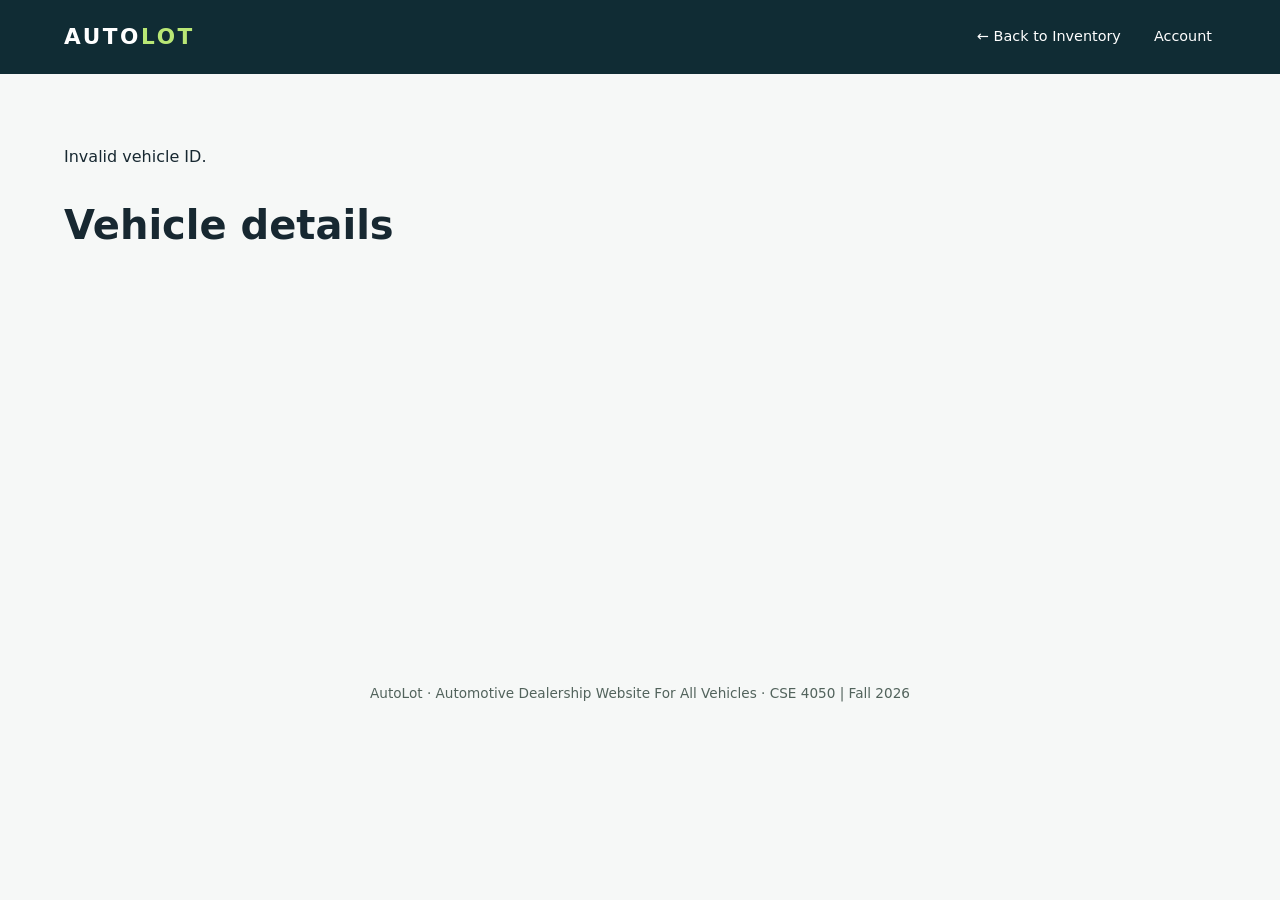
<file: wwwroot/vehicle.html>
<!doctype html>
<html lang="en">
<head>
    <meta charset="utf-8">
    <meta name="viewport" content="width=device-width, initial-scale=1">
    <title>Vehicle details | AutoLot</title>
    <link rel="stylesheet" href="styles.css">
</head>
<body>
    <a class="skip-link" href="#main-content">Skip to Main Content</a>

    <header>
        <a class="brand" href="/">AUTO<span>LOT</span></a>
        <nav aria-label="Primary navigation">
            <a href="/">← Back to Inventory</a>
            <a href="/account.html">Account</a>
        </nav>
    </header>

    <main id="main-content" class="container detail">
        <p id="detail-status" role="status" aria-live="polite" aria-atomic="true">Loading vehicle details…</p>
        <div id="detail" aria-busy="true">
            <h1>Vehicle details</h1>
        </div>
    </main>

    <footer>AutoLot · Automotive Dealership Website For All Vehicles · CSE 4050 | Fall 2026</footer>
    <script src="detail.js?v=2"></script>
</body>
</html>
</file>
<file: wwwroot/styles.css>
:root {
    font-family: system-ui, sans-serif;
    color: #172831;
    background: #f6f8f7;
    line-height: 1.5;
}

* {
    box-sizing: border-box;
}

body {
    margin: 0;
}

.skip-link {
    position: absolute;
    top: 12px;
    left: 12px;
    z-index: 1;
    transform: translateY(-200%);
    padding: 10px 14px;
    border: 2px solid #102c34;
    border-radius: 4px;
    background: white;
    color: #102c34;
}

.skip-link:focus {
    transform: translateY(0);
}

header {
    background: #102c34;
    color: white;
    padding: 18px max(5%, calc((100% - 1200px) / 2));
    display: flex;
    justify-content: space-between;
    align-items: center;
    gap: 20px;
}

a {
    color: inherit;
}

.brand {
    font-weight: 900;
    letter-spacing: .12em;
    text-decoration: none;
    font-size: 1.35rem;
}

.brand span {
    color: #b9e775;
}

nav {
    display: flex;
    gap: 25px;
}

nav a {
    display: inline-block;
    padding: 8px 4px;
    text-decoration: none;
    font-size: .9rem;
}

.hero {
    background: linear-gradient(120deg, #173d43, #274e47);
    color: white;
    padding: 15px max(6%, calc((100% - 1200px) / 2)) 20px;
}

.hero h1 {
    font-size: clamp(2.6rem, 6vw, 5rem);
    line-height: 1.05;
    letter-spacing: -.04em;
    margin: 12px 0 22px;
}

.hero p:not(.eyebrow) {
    color: #d4e4df;
    max-width: 520px;
    font-size: 1.1rem;
}

.eyebrow {
    color: #35652b;
    letter-spacing: .16em;
    font-weight: 800;
    font-size: .72rem;
}

.hero .eyebrow {
    color: #b9e775;
}

.button,
button {
    display: inline-block;
    background: #bbec7f;
    color: #102c34;
    border: 0;
    border-radius: 5px;
    padding: 13px 19px;
    font-weight: 750;
    cursor: pointer;
    text-decoration: none;
}

.button {
    margin-top: 22px;
}

.container {
    max-width: 1200px;
    margin: auto;
    padding: 55px 24px;
}

.heading {
    display: flex;
    justify-content: space-between;
    align-items: end;
    gap: 20px;
}

.heading h2,
.about h2 {
    font-size: 2rem;
    margin: 0;
}

.heading > p {
    color: #60716e;
}

form {
    display: grid;
    grid-template-columns: repeat(5, 1fr);
    gap: 12px;
    padding: 22px;
    background: white;
    border: 1px solid #dfe7e2;
    border-radius: 8px;
    margin: 25px 0;
}

label {
    font-size: .8rem;
    font-weight: 700;
}

input {
    width: 100%;
    margin-top: 6px;
    padding: 11px;
    border: 1px solid #66766f;
    border-radius: 4px;
    font: inherit;
}

.actions {
    grid-column: 1 / -1;
    display: flex;
    gap: 10px;
}

.secondary {
    background: #e9eeeb;
}

.results-heading {
    display: flex;
    justify-content: space-between;
    align-items: center;
    gap: 10px;
}

.results-heading span {
    color: #61736d;
    font-size: .9rem;
}

.grid {
    display: grid;
    grid-template-columns: repeat(3, 1fr);
    gap: 20px;
}

.card {
    background: white;
    border: 1px solid #dfe7e2;
    border-radius: 8px;
    overflow: hidden;
}

.card img,
.placeholder {
    width: 100%;
    height: 180px;
    object-fit: cover;
}

.placeholder {
    background: #dce9de;
    display: grid;
    place-items: center;
    color: #40564a;
    font-size: .75rem;
    letter-spacing: .12em;
    font-weight: 700;
}

.card-body {
    padding: 20px;
}

.card h3 {
    margin: 12px 0 4px;
}

.card p {
    color: #60716e;
    margin: 0 0 15px;
}

.badge {
    display: inline-block;
    font-size: .72rem;
    text-transform: uppercase;
    color: #35652b;
    background: #e7f3dc;
    border-radius: 3px;
    padding: 4px 8px;
}

.card-link {
    display: block;
    margin-top: 18px;
    color: #315f43;
    font-weight: 700;
}

.pagination {
    display: flex;
    align-items: center;
    justify-content: center;
    gap: 15px;
    margin: 25px;
}

button:disabled {
    opacity: .45;
    cursor: default;
}

.about {
    background: #e4eee8;
}

.about .container {
    padding-top: 55px;
    padding-bottom: 55px;
}

.about p {
    max-width: 650px;
}

.detail {
    min-height: 65vh;
}

.account-container > h1 {
    margin-top: 0;
}

.account-grid,
.history-grid {
    display: grid;
    grid-template-columns: repeat(2, minmax(0, 1fr));
    gap: 24px;
    align-items: start;
}

.account-form {
    grid-template-columns: 1fr;
    margin: 0;
    padding: 24px;
}

.account-form h2 {
    margin: 0;
}

.account-form input:not([type="checkbox"]) {
    margin-top: 0;
}

.account-form input:not([type="checkbox"]):valid {
    background-color: #e8f5e9;
    border-color: #2e7d32;
}

.account-form input:not([type="checkbox"]):invalid {
    background-color: #eef0f2;
    border-color: #66766f;
}

.account-form button {
    justify-self: start;
}

.account-form .checkbox-label {
    display: flex;
    align-items: center;
    gap: 10px;
}

.checkbox-label input {
    width: auto;
    margin: 0;
}

.field-help {
    margin: 0;
    color: #52635c;
    font-size: .9rem;
}

.account-panel {
    margin-top: 30px;
}

.account-heading {
    display: flex;
    justify-content: space-between;
    align-items: center;
    gap: 20px;
    margin-bottom: 24px;
}

.account-heading h2 {
    margin: 0;
}

.account-heading p {
    margin: 4px 0 0;
}

.history-section {
    padding: 20px;
    background: white;
    border: 1px solid #dfe7e2;
    border-radius: 8px;
}

.history-section h3 {
    margin-top: 0;
}

.history-section ul {
    display: grid;
    gap: 16px;
    padding-left: 20px;
}

.history-section li p {
    margin: 8px 0 0;
}

.detail h1 {
    font-size: 2.5rem;
    margin-bottom: 0;
}

.price {
    font-size: 1.5rem;
    font-weight: 800;
}

.gallery {
    display: flex;
    gap: 12px;
    overflow: auto;
}

.gallery img {
    max-width: 100%;
    height: 300px;
    object-fit: cover;
    border-radius: 6px;
}

dl {
    display: grid;
    grid-template-columns: 160px 1fr;
    max-width: 700px;
}

dt,
dd {
    padding: 10px;
    border-bottom: 1px solid #dce4df;
}

dt {
    font-weight: 700;
}

dd {
    margin: 0;
}

footer {
    padding: 24px;
    text-align: center;
    color: #52635c;
    font-size: .85rem;
}

a:focus-visible,
button:focus-visible,
input:focus-visible {
    outline: 3px solid #ffbf47;
    outline-offset: 3px;
    box-shadow: 0 0 0 6px #102c34;
}

@media (forced-colors: active) {
    a:focus-visible,
    button:focus-visible,
    input:focus-visible {
        outline-color: CanvasText;
        box-shadow: none;
    }
}

@media (max-width: 800px) {
    form {
        grid-template-columns: repeat(2, 1fr);
    }

    .grid {
        grid-template-columns: repeat(2, 1fr);
    }

    .heading {
        display: block;
    }

    .account-grid,
    .history-grid {
        grid-template-columns: 1fr;
    }
}

@media (max-width: 520px) {
    header {
        align-items: flex-start;
        flex-wrap: wrap;
    }

    nav {
        gap: 8px;
        flex-wrap: wrap;
        font-size: .85rem;
    }

    .hero {
        padding: 25px 15px;
    }

    .grid {
        grid-template-columns: 1fr;
    }

    form {
        grid-template-columns: 1fr;
    }

    .actions {
        grid-column: auto;
    }

    .account-heading {
        align-items: flex-start;
        flex-direction: column;
    }

    dl {
        grid-template-columns: 120px 1fr;
    }
}
</file>
